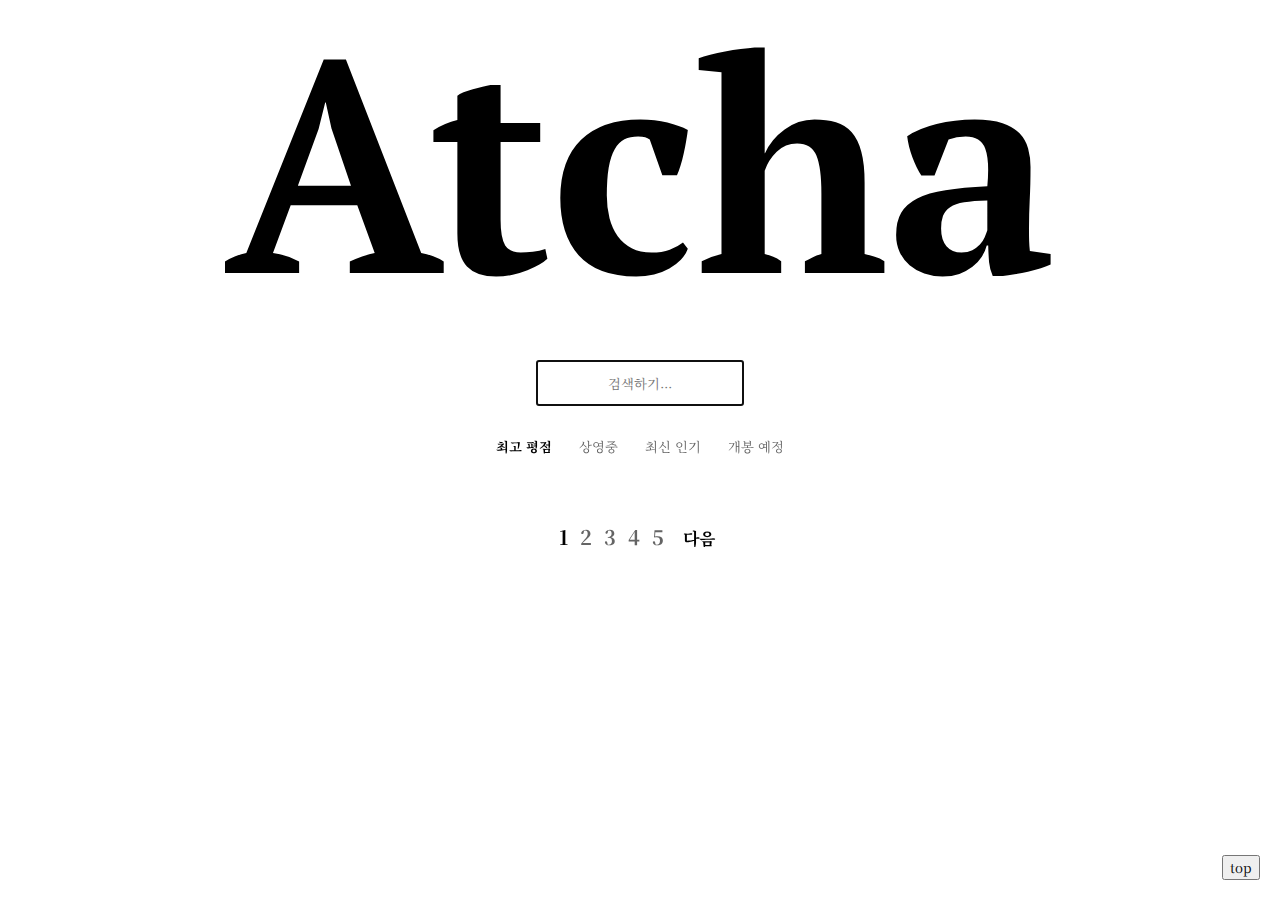
<file: index.html>
<!DOCTYPE html>
<html lang="ko">
  <head>
    <meta charset="UTF-8" />
    <meta http-equiv="X-UA-Compatible" content="IE=edge" />
    <meta name="viewport" content="width=device-width, initial-scale=1.0" />
    <title>Atcha</title>

    <link rel="stylesheet" href="style/reset.css" />
    <link rel="stylesheet" href="style/style.css" />
  </head>

  <body>
    <div class="webTitle" id="webTitle">Atcha</div>

    <div class="searchBox">
      <input type="text" id="searchMovie" placeholder="검색하기..." />
    </div>
    <div class="sortBox">
      <button id="top_rated">최고 평점</button>
      <button id="now_playing">상영중</button>
      <button id="popular">최신 인기</button>
      <button id="upcoming">개봉 예정</button>
    </div>

    <div class="cardBox" id="cardBox"></div>

    <div class="pageBox" id="pageBox"></div>

    <a href="#webTitle" class="topBtn"><button>top</button></a>

    <script src="src/main.js"></script>
  </body>
</html>
</file>
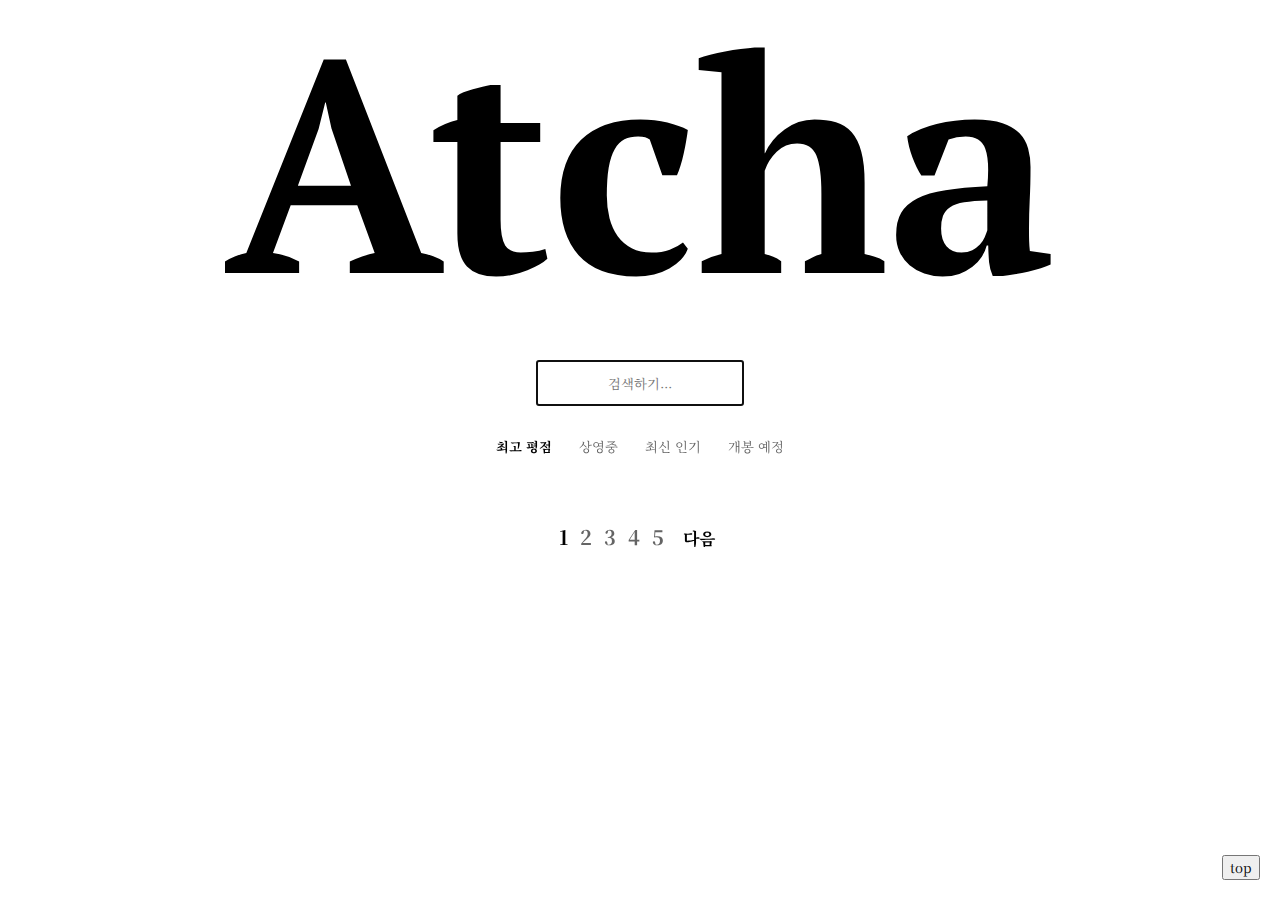
<file: src/view.html>
<!DOCTYPE html>
<html lang="en">
  <head>
    <meta charset="UTF-8" />
    <meta name="viewport" content="width=device-width, initial-scale=1.0" />
    <title>Atcha</title>
    <link rel="stylesheet" href="../style/detail.css" />
    <link
      href="https://cdn.jsdelivr.net/npm/bootstrap@5.3.1/dist/css/bootstrap.min.css"
      rel="stylesheet"
      integrity="sha384-4bw+/aepP/YC94hEpVNVgiZdgIC5+VKNBQNGCHeKRQN+PtmoHDEXuppvnDJzQIu9"
      crossorigin="anonymous"
    />
  </head>

  <body>
    <header class="Header">
      <!-- 헤더 왼쪽 몰기-->
      <div class="headerLeft">
        <h1 class="headerContainer"><a href="../index.html" style="text-decoration: none; color: black">Atcha</a></h1>
      </div>

      <!-- 헤더 오른쪽 몰기-->
      <!-- <div class="HeaderRight">
      <nav class="headerContainer">
        <ul class="headerItem">
          <li class="headerItemlist">
            <input type="text" placeholder="이 곳에 영화를 검색 해보세요 !" />
          </li>
          <li class="headerItemlist"><button>검색</button></li>
          <li class="headerItemlist"><a href="#" style="text-decoration: none; color: black;">로그인</a></li>
          <li class="headerItemlist"><a href="#" style="text-decoration: none; color: black;">회원 가입</a></li>
        </ul>
      </nav>
    </div> -->
    </header>

    <section id="DetailWrapper">
      <div id="loadingMovieBox" class="loading loading-flash">
        <div></div>
        <div></div>
        <div></div>
        <div></div>
      </div>
      <div id="movieWrapper"></div>
    </section>

    <!-- 출연/ 제작 카드 리스트 -->
    <section id="creditWrapper">
      <div class="Cast">
        <h2 style="font-weight: bold">제작/출연자</h2>
      </div>
      <div id="loadingCreaditBox" class="loading loading-flash">
        <div></div>
        <div></div>
        <div></div>
        <div></div>
      </div>
      <div class="cast-all" id="castWrapper"></div>
    </section>

    <!-- 코멘트 카드 리스트-->
    <section id="reviewWrapper">
      <!-- 아이디/비밀번호/리뷰 등록창-->
      <div class="reviewBox">
        <div class="Idpw">
          <div class="userBox">
            <input type="text" id="userID" placeholder="6~10자리로 입력해 주세요." required />
            <label for="userID">ID</label>
          </div>

          <div class="userBox">
            <input type="password" id="userPW" placeholder="4자리 숫자로 입력해 주세요." required />
            <label for="userPW">Password</label>
          </div>
        </div>

        <!-- 별점 -->
        <!-- <span> -->
        <div class="Ment">
          <p>당신의 별점은?</p>
        </div>
        <!-- 별점 체크 -->
        <div class="Star">
          <input type="radio" name="reviewStar" value="★" id="rate1" /><label for="rate1">★</label>
          <input type="radio" name="reviewStar" value="★★" id="rate2" /><label for="rate2">★★</label>
          <input type="radio" name="reviewStar" value="★★★" id="rate3" /><label for="rate3">★★★</label>
          <input type="radio" name="reviewStar" value="★★★★" id="rate4" /><label for="rate4">★★★★</label>
          <input type="radio" name="reviewStar" value="★★★★★" id="rate5" /><label for="rate5">★★★★★</label>
        </div>

        <!-- 코멘트 입력 -->
        <div class="userBox commentBox">
          <textarea
            class="inputComment"
            name="userRV"
            id="userRV"
            cols="30"
            rows="10"
            placeholder="여러분의 감상을 남겨주세요 !(10자 이상, 500자 이하)"
          ></textarea>
          <label for="userRV">감상</label>
        </div>

        <!-- 최종 -->
        <p><button id="ToWriteButton">등록하기/수정하기</button></p>
        <p><button id="ToDeleteButton">삭제하기</button></p>
        <!-- </span> -->
      </div>

      <!-- 리뷰카드 리스트 -->
      <div class="commentList" id="comment-all-container"></div>
    </section>

    <!-- 바닥글 -->
    <footer class="foot">
      <nav class="footCcontainer">
        <li class="footItem"><a href="../index.html">홈으로</a></li>
      </nav>
      <p>Copyright © 2024 Node.js_4기 2주차 11조 All rights reserved.</p>
      <address>Contact webmaster for more information. https://github.com/ooommma/team11</address>
    </footer>
    <script src="./view.js" type="module"></script>
    <!-- IMPORT, EXPORT는 ES모듈6 이후 추가된 기능이기 때문에, type="module"을 명시해 줘야 작동함 -->
  </body>
</html>
</file>
<file: style/style.css>
@import url("https://fonts.googleapis.com/css2?family=Noto+Serif+KR:wght@400;700;900&family=PT+Serif:wght@700&display=swap");

body {
  font-family: "Noto Serif KR", serif;
  display: grid;
  justify-items: center;
  row-gap: 30px;
  padding: 10px;
}

button {
  font-family: "Noto Serif KR", serif;
  cursor: pointer;
}

.webTitle {
  height: 300px;
  font-family: "PT Serif";
  font-size: 300px;
  font-weight: bold;
}

.searchBox {
  margin-top: 20px;

  > input {
    font-family: "Noto Serif KR", serif;
    width: 200px;
    height: 40px;
    text-align: center;
  }
}

.sortBox > button {
  background: transparent;
  margin: 0 5px 0 5px;
  border: 0px;
  color: rgb(100, 100, 100);
}

.cardBox {
  display: grid;
  grid-template-columns: 1fr 1fr 1fr;
  justify-items: center;
  gap: 25px;
  margin: 5px;
}

.movie-card {
  display: grid;
  grid-template-columns: 1fr 1fr;
  width: 100%;
  border: 1px solid black;
  padding: 5px;

  .poster {
    width: 100%;
    align-self: center;
  }

  .card-body {
    position: relative;

    .card-title {
      margin-top: 10px;
      font-weight: 900;
      font-size: 30px;
      text-align: center;
      padding: 5px;

      > a {
        text-decoration-line: none;
        color: black;
      }
    }

    .overview {
      position: relative;
      top: 5px;
      line-height: 120%;
      font-size: 14px;
      padding: 10px;
    }

    .detailBtn {
      width: 100px;
      height: 30px;
      font-style: italic;
      background: transparent;
      border: 1px solid black;
      margin: 20px auto 20px auto;
      display: block;
      transition: all 0.3s ease;
    }
    .detailBtn:hover {
      box-shadow: -7px -7px 20px 0px #fff9, -4px -4px 5px 0px #fff9, 7px 7px 20px 0px #0002, 4px 4px 5px 0px #0001;
    }

    .vote-average {
      position: absolute;
      text-align: end;
      bottom: 10px;
      right: 10px;

      font-style: italic;
    }
  }
}

.pageBox {
  font-size: 20px;
  font-weight: bold;
  color: rgb(100, 100, 100);
  margin-bottom: 20px;

  .pages {
    margin: auto 3px auto 3px;
    cursor: pointer;
  }

  .preBtn,
  .nextBtn {
    font-size: 17px;
    color: black;
    margin: auto 10px auto 10px;
    cursor: pointer;
  }
}

.topBtn {
  position: fixed;
  bottom: 20px;
  right: 20px;
}

@media screen and (max-width: 600px) {
  body {
    font-size: 14px;
  }

  .container {
    max-width: 100%;
  }

  .content {
    padding: 10px;
  }

  img {
    max-width: 100%;
    height: auto;
  }
}
</file>
<file: style/detail.css>
@import url("https://fonts.googleapis.com/css2?family=Noto+Serif+KR:wght@400;700;900&family=PT+Serif:wght@700&display=swap");

body,
section {
  font-family: "Noto Serif KR", serif;
  width: auto;
}
section {
  padding: 0 20px;
}

a,
li {
  list-style: none;
  text-decoration: none;
}

.tit {
  font-weight: bold;
}
/* 헤드라인 */
.Header {
  font-family: "PT Serif";
  width: auto;
  display: flex;
  justify-content: space-between;
  padding: 10px;
}

.headerLeft {
  display: inline-block;
  display: flex;
  margin: 0 0 0 15px;
}

.HeaderRight {
  display: inline-block;
  text-align: right;
  display: flex;
  margin: 0 15px 0 0;
}

.headerContainer {
  display: inline-block;
  padding: 3px 3px 0 3px;
  margin: 3px 3px 0 3px;
  /* background-color: rgb(187, 187, 246); */
}

.headerItem {
  display: inline-block;
  padding: 2px;
  margin: 0;
  /* background-color: rgb(187, 187, 243);*/
}

.headerItemlist {
  display: inline-block;
  padding: 3px;
  margin: 3px;
  /* background-color: rgba(248, 218, 187, 0.626); */
}

.mainCenter {
  /* background-color: rgb(239, 239, 126); */
  padding: 5px 5px 30px 5px;
  margin: 10px 5px 30px 5px;
  border-bottom: 1px solid black;
}

.mainBox {
  display: flex;
  flex-wrap: wrap;
  align-items: center;
  justify-content: center;
}

.movieGenres,
.movieRT {
  margin-right: 5px;
  margin-top: 20px;
}

.movieRT {
  display: inline-block;
}

/* 메인 파트 : 영화 내용 소개 및 예고편 */
.Leftright {
  display: flex;
  justify-content: space-between;
  padding: 5px 0 1px 0;
  margin: 5px 0 1px 0;
}

#movieLeft {
  flex: 1;
}
#movieRight {
  flex: 2;
}

.leftPoster {
  display: flex;
  justify-content: center;
  align-items: center;
  flex-direction: column;
  /* background-color: aquamarine; */
}

.movieImg {
  display: flex;
  flex-direction: column;
  align-items: center;
  margin-right: 20px;
}

.averageRate p {
  margin: 0 !important;
}

/* 메인 파트2 : 출연자 카드 */
#creditWrapper {
  margin: 20px;
  padding-top: 20px;
  border-top: 1px solid #000;
}

.cast {
  /* background-color: rgb(255, 196, 36); */
  display: flex;
  border-bottom: 1px solid black;
}

.img-size {
  justify-content: start;
  width: 100px;
  margin-bottom: 5px;
}

.cast-all {
  grid-template-columns: repeat(6, 1fr);
}
.cast-items {
  display: flex;
  flex-direction: column;
  align-items: center;
  margin-top: 20px;
  padding: 10px;
}

.cast-itemInfo {
  display: inline-block;
}

/* 메인 파트2 : 아이디,비밀번호 코멘트 등록 */
#reviewWrapper {
  display: flex;
  flex-direction: column;
  align-items: center;
  margin: 20px;
  padding: 20px;
  box-sizing: border-box;
  border-top: 1px solid #000;
}
.reviewBox {
  width: 100%;
  max-width: 500px;
  margin: 40px 0;
}
.reviewBox p {
  margin: 0 !important;
}
.reviewBox .userBox {
  position: relative;
}
.reviewBox .userBox input,
.reviewBox .userBox textarea {
  width: 100%;
  padding: 10px 0;
  font-size: 16px;
  color: #333;
  margin-bottom: 20px;
  border: none;
  border-bottom: 1px solid #ccc;
  outline: none;
  background: transparent;
}
.reviewBox textarea {
  resize: none;
  border: 1px solid #ccc;
}

.reviewBox .userBox label {
  position: absolute;
  top: 0;
  left: 0;
  padding: 10px 0;
  font-size: 16px;
  color: #ccc;
  pointer-events: none;
  transition: 0.5s;
}

.reviewBox .userBox input:focus ~ label,
.reviewBox .userBox input:valid ~ label,
.reviewBox .userBox textarea:focus ~ label {
  top: -20px;
  left: 0;
  color: #0ea6fd;
  font-size: 12px;
}

.reviewBox input::placeholder,
.reviewBox textarea::placeholder {
  text-align: center;
  color: #ccc;
  font-size: 12px;
}

.reviewBox .Ment {
  margin-top: 20px;
  color: #333;
  font-size: calc(1.275rem + 0.3vw);
}
.reviewBox .Star {
  margin-bottom: 20px;
}
.reviewBox .commentBox {
  margin-top: 20px;
}
.reviewBox .inputComment {
  width: 100%;
}

.reviewBox .inputComment {
  padding: 5px;
  box-sizing: border-box;
}

.reviewBox button {
  border: none;
  background: #0ea6fd;
  outline: 0;
  width: 100%;
  margin-top: 5px;
  color: #fff;
  font-size: 12px;
  padding: 10px;
  transition: ease-in-out 0.2s all;
}
.reviewBox button:hover {
  background: #82cbf6;
}
#allComment {
  padding: 7px;
  margin: 7px;
}

.Register {
  width: 400px;
  justify-content: center;
}

.inputComment {
  width: 350px;
  height: 120px;
}

/* 메인 파트2 : 코멘트 카드 */
.commentList {
  display: grid;
  grid-template-columns: 1fr 1fr 1fr 1fr;
}

.comment-all {
  padding: 0 20px;
}

.comment-item {
  text-align: justify;
}

input::placeholder {
  text-align: center;
}

/* 맨 아래 */
.foot {
  border-top: 1px solid #000;
  padding: 20px;
  margin: 20px;
  box-sizing: border-box;
  font-size: 11px;
}

.footContainer {
  display: flex;
}
.foot p {
  margin-bottom: 0 !important;
}
.foot address {
  margin: 0;
}

/**********
  Loading
**********/
.loading {
  text-align: center;
  margin: 20px auto;
}

.loading-flash div {
  border-radius: 50%;
  height: 10px;
  width: 10px;
  display: inline-block;
  box-sizing: border-box;
  background: #0ea6fd;
}
.loading-flash div:nth-of-type(4) {
  animation: flash 0.4s 0.1s ease-in-out infinite;
}
.loading-flash div:nth-of-type(3) {
  animation: flash 0.4s linear infinite;
}
.loading-flash div:nth-of-type(2) {
  animation: flash 0.4s -0.1s linear infinite;
}
.loading-flash div:nth-of-type(1) {
  animation: flash 0.4s -0.2s linear infinite;
}

@keyframes flash {
  0% {
    opacity: 0;
  }
  50% {
    opacity: 0.5;
  }
  100% {
    opacity: 1;
  }
}

/**********
  Media Query
**********/
@media screen and (max-width: 1024px) {
  .Leftright {
    flex-direction: column;
  }
  .movieImg,
  .movieImg img {
    width: 100%;
    margin-right: 0;
  }
  .commentList {
    grid-template-columns: 1fr 1fr;
  }
  .comment-all {
    padding: 10px 20px;
  }
  .cast-all {
    grid-template-columns: repeat(4, 1fr);
  }
}
@media screen and (max-width: 768px) {
  .commentList {
    grid-template-columns: 1fr;
  }
  .cast-all {
    grid-template-columns: repeat(2, 1fr);
  }
  #movieVideo iframe {
    width: 100% !important;
  }
}

.movieTitle {
  font-weight: 900;
  font-size: 35px;
}
</file>
